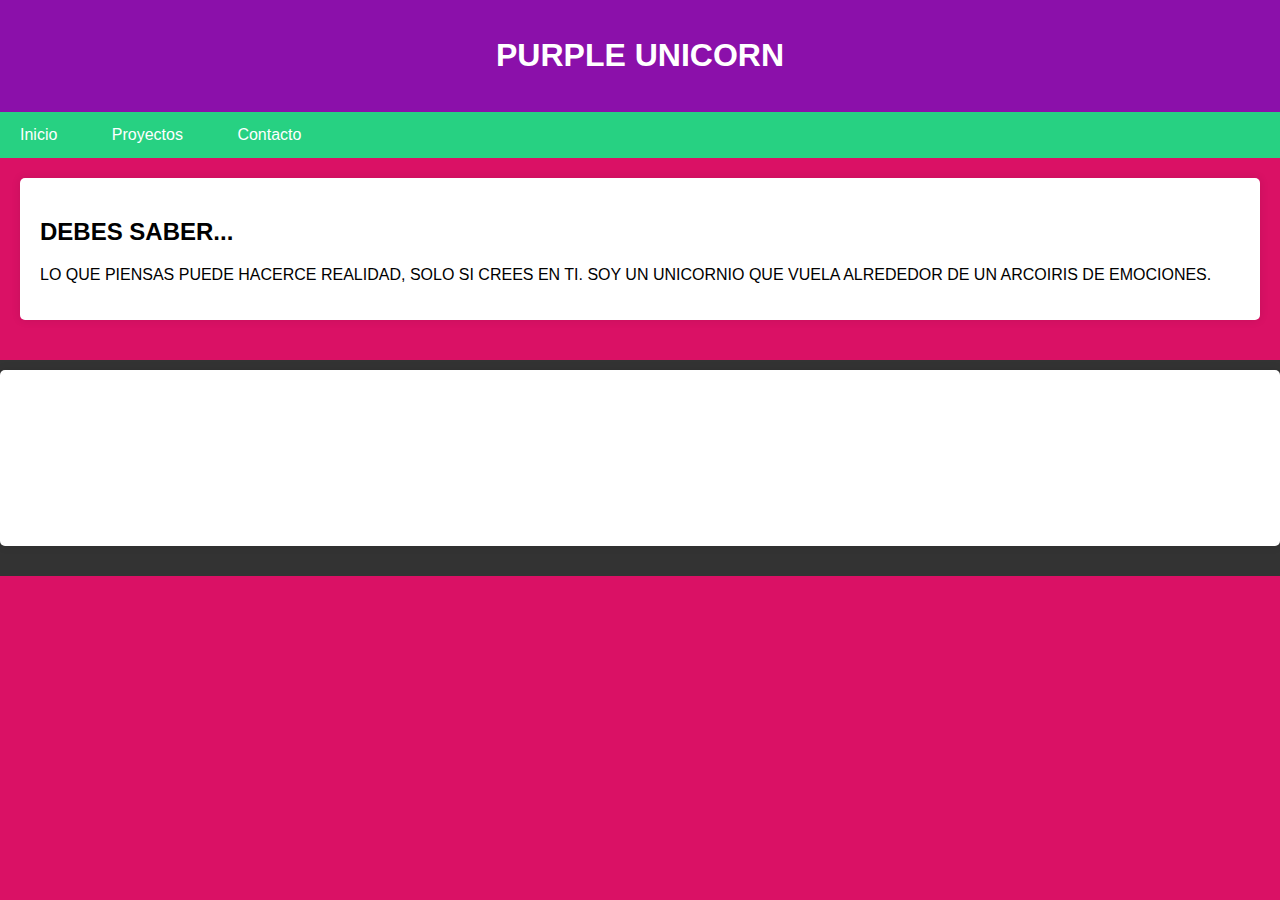
<file: index.html>
<!DOCTYPE html>
<html lang="es">
<head>
    <meta charset="UTF-8">
    <meta name="viewport" content="width=device-width, initial-scale=1.0">
    <title>ARCOIRIS</title>
    <link rel="stylesheet" href="styles.css">
</head>
<body>
    <header>
        <h1>PURPLE UNICORN</h1>
    </header>
    <nav>
        <ul>
            <li><a href="index.html">Inicio</a></li>
            <li><a href="proyectos.html">Proyectos</a></li>
            <li><a href="#contacto">Contacto</a></li>
        </ul>
    </nav>
    <main>
        <section id="sobre-mi">
            <h2>DEBES SABER...</h2>
            <p>LO QUE PIENSAS PUEDE HACERCE REALIDAD, SOLO SI CREES EN TI. SOY UN UNICORNIO QUE VUELA ALREDEDOR DE UN ARCOIRIS DE EMOCIONES.</p>
        </section>
    </main>
    <footer>
        <section id="contacto">
            <h2>Contacto</h2>
            <p>TWITTER - @UnicornioMind</p>
            <p>CORREO ELECTRÓNICO: unicor.mind.2024@gmail.com</p>
        </section>
    </footer>
</body>
</html>
</file>
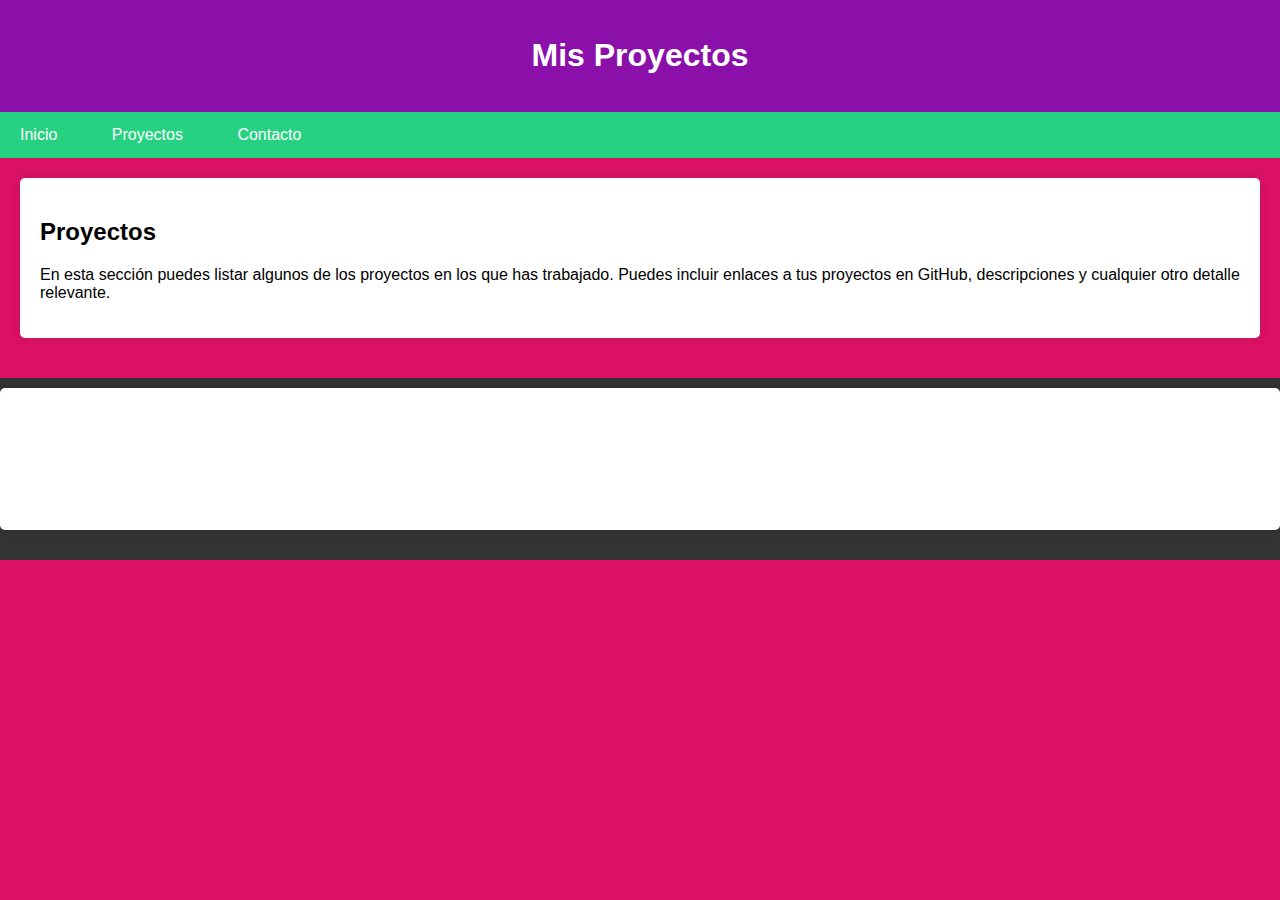
<file: Proyectos.html>
<!DOCTYPE html>
<html lang="es">
<head>
    <meta charset="UTF-8">
    <meta name="viewport" content="width=device-width, initial-scale=1.0">
    <title>Mis Proyectos</title>
    <link rel="stylesheet" href="styles.css">
</head>
<body>
    <header>
        <h1>Mis Proyectos</h1>
    </header>
    <nav>
        <ul>
            <li><a href="index.html">Inicio</a></li>
            <li><a href="proyectos.html">Proyectos</a></li>
            <li><a href="index.html#contacto">Contacto</a></li>
        </ul>
    </nav>
    <main>
        <section id="proyectos">
            <h2>Proyectos</h2>
            <p>En esta sección puedes listar algunos de los proyectos en los que has trabajado. Puedes incluir enlaces a tus proyectos en GitHub, descripciones y cualquier otro detalle relevante.</p>
        </section>
    </main>
    <footer>
        <section id="contacto">
            <h2>Contacto</h2>
            <p>Puedes escribir aquí tu información de contacto, como tu correo electrónico, LinkedIn, etc.</p>
        </section>
    </footer>
</body>
</html>
</file>
<file: styles.css>
body {
    font-family: Arial, sans-serif;
    margin: 0;
    padding: 0;
    background-color: #da1165;
}

header {
    background-color: #8b10aa;
    color: white;
    padding: 1em 0;
    text-align: center;
}

nav ul {
    list-style-type: none;
    padding: 0;
    margin: 0;
    background-color: #27d182;
}

nav ul li {
    display: inline;
    margin-right: 10px;
}

nav ul li a {
    color: white;
    text-decoration: none;
    padding: 14px 20px;
    display: inline-block;
}

nav ul li a:hover {
    background-color: #111;
}

main {
    padding: 20px;
}

section {
    margin-bottom: 20px;
    background-color: white;
    padding: 20px;
    border-radius: 5px;
    box-shadow: 0 0 10px rgba(0,0,0,0.1);
}

footer {
    background-color: #333;
    color: white;
    text-align: center;
    padding: 10px 0;
}
</file>
